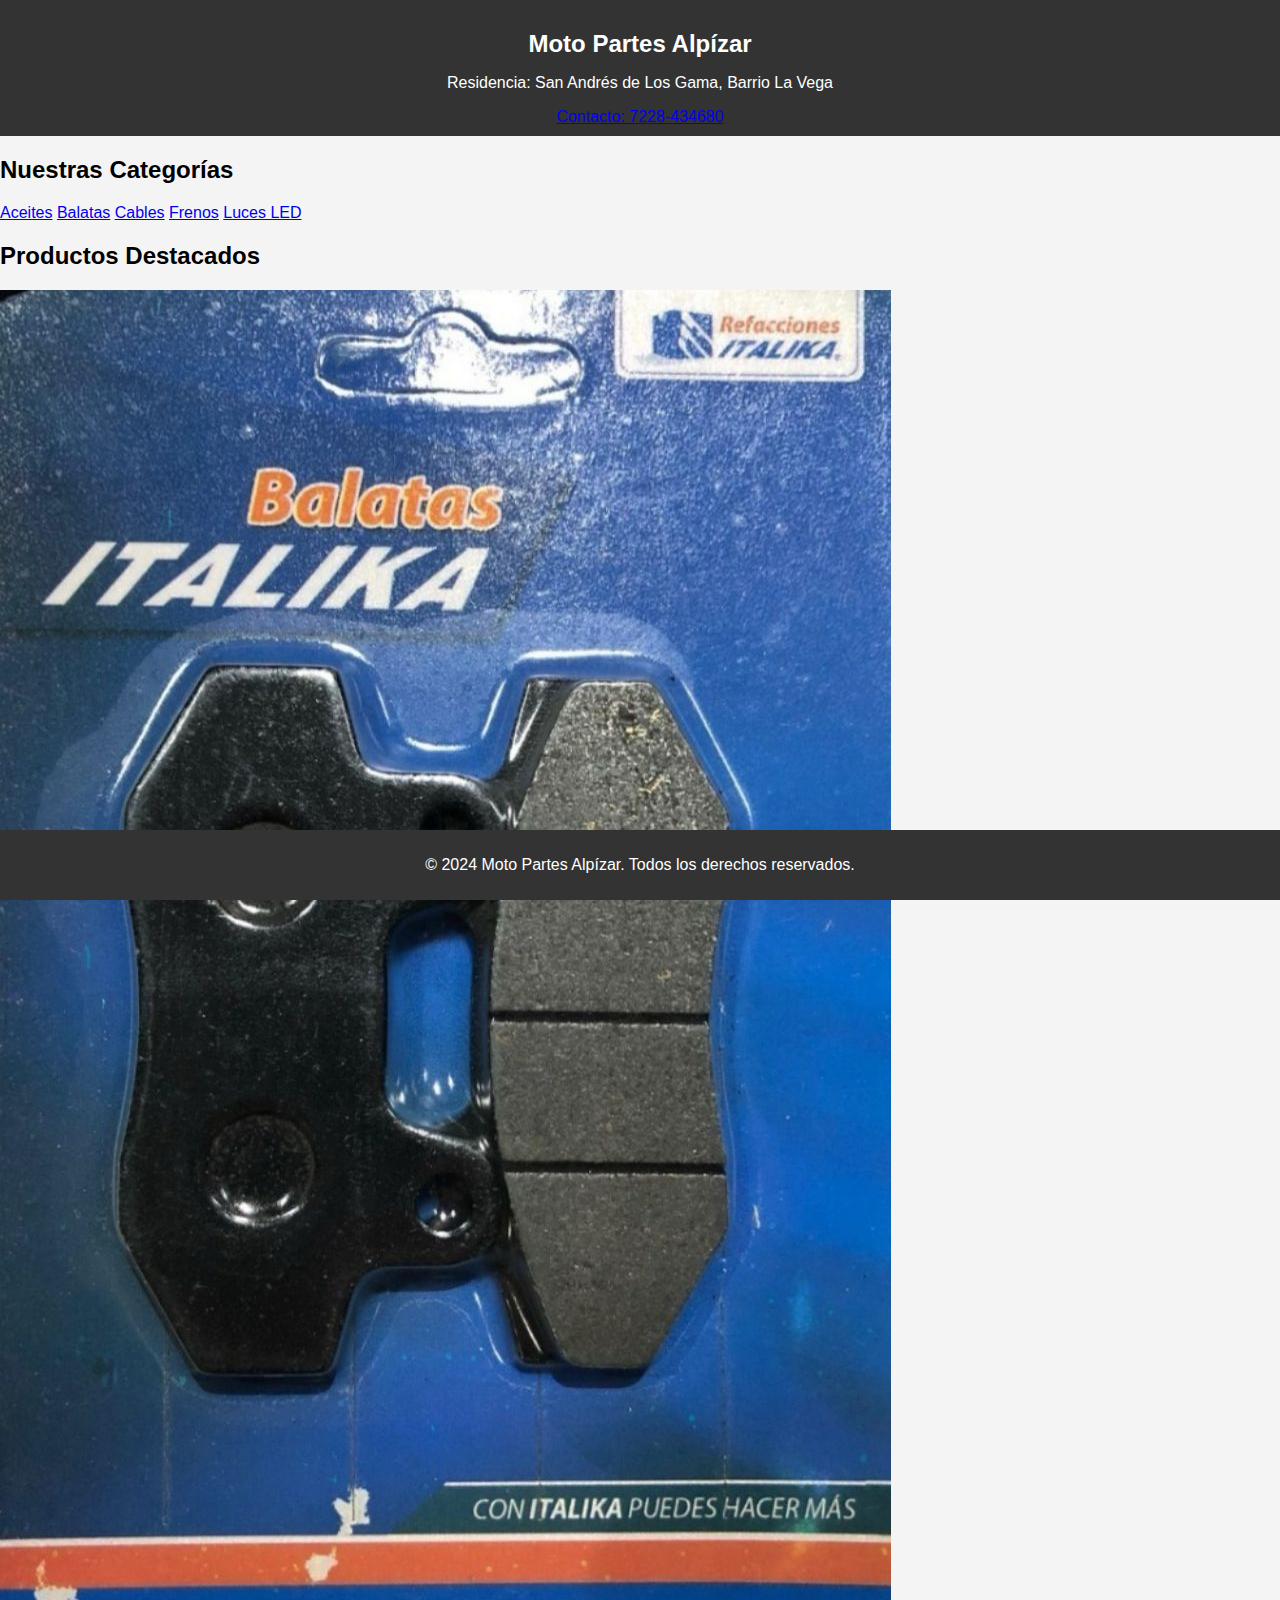
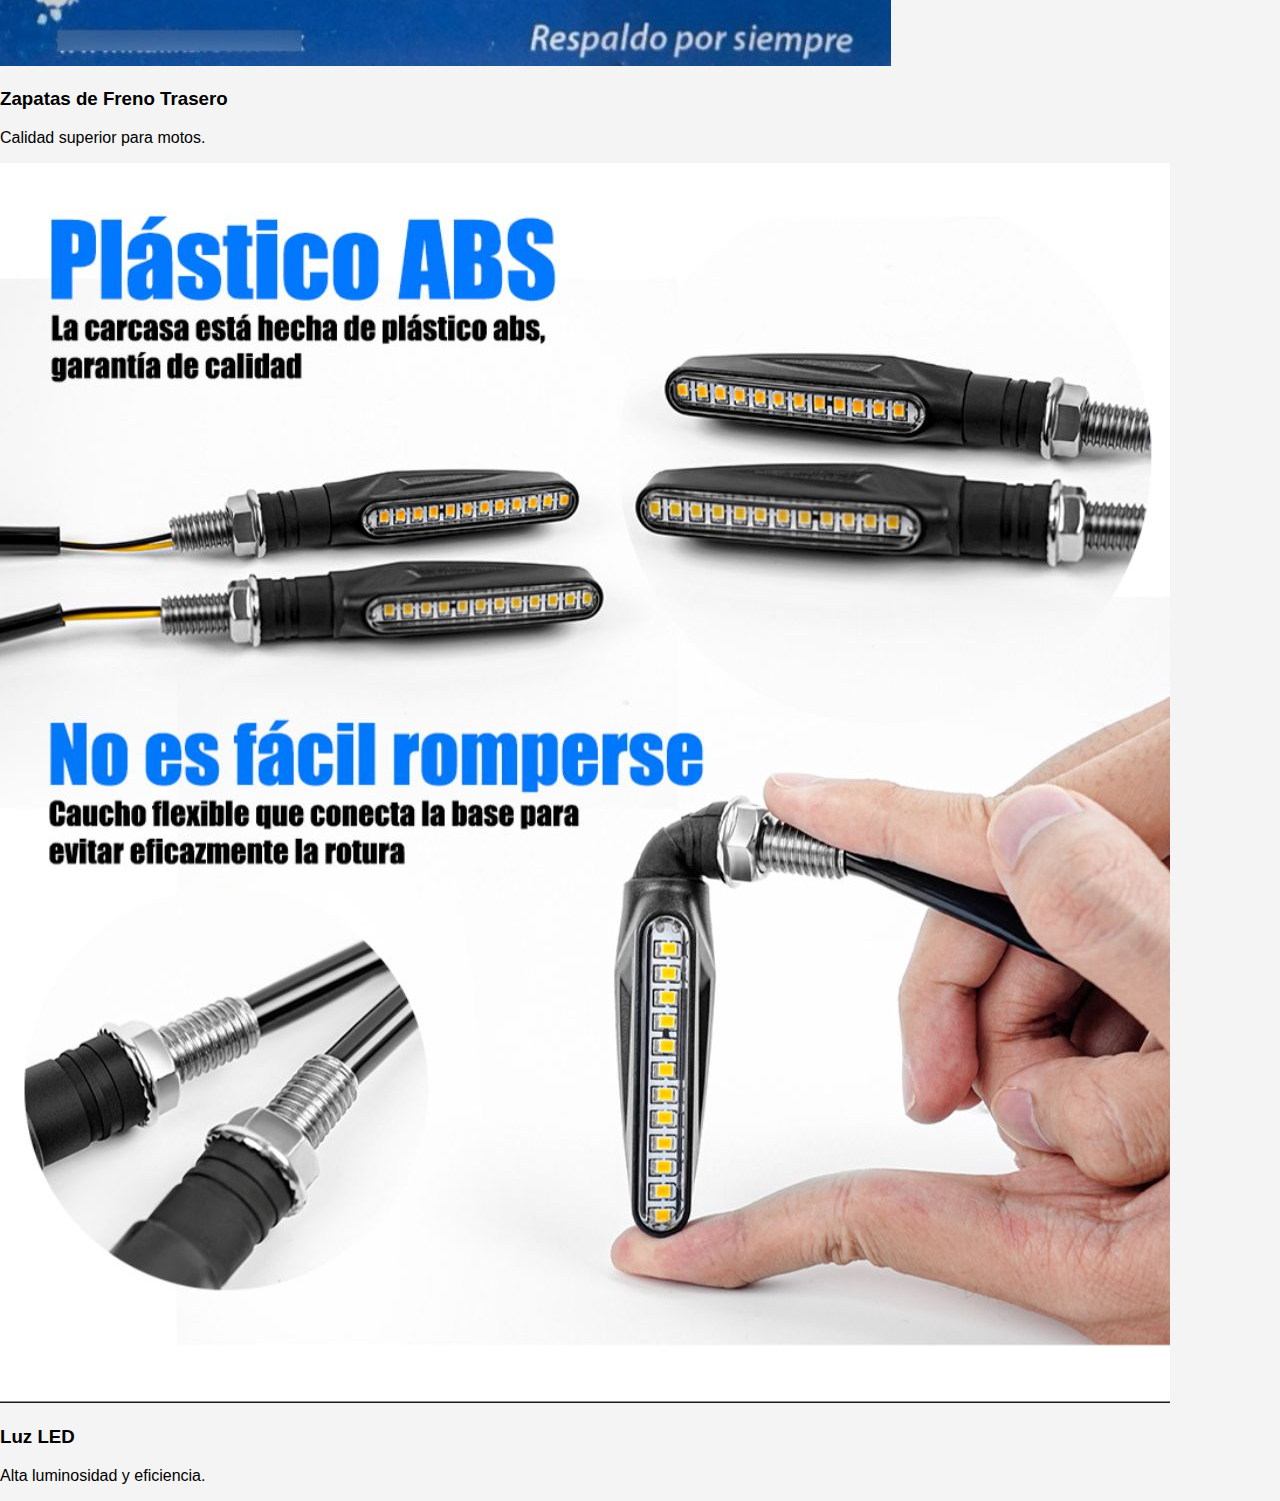
<file: index.html>
<!DOCTYPE html>
<html lang="es">
<head>
  <meta charset="UTF-8">
  <meta name="viewport" content="width=device-width, initial-scale=1.0">
  <title>Moto Partes Alpízar</title>
  <link rel="stylesheet" href="styles.css">
</head>
<body>
  <!-- Encabezado -->
  <header class="main-header">
    <div class="header-content">
      <h1 class="brand-title">Moto Partes Alpízar</h1>
      <p class="address">Residencia: San Andrés de Los Gama, Barrio La Vega</p>
      <a href="https://wa.me/7228434680" target="_blank" class="contact-link">
        Contacto: 7228-434680
      </a>
    </div>
  </header>

  <!-- Contenido Principal -->
  <main>
    <!-- Categorías -->
    <section class="categories">
      <h2>Nuestras Categorías</h2>
      <div class="category-list">
        <a href="categorias.html#aceites" class="category-item">Aceites</a>
        <a href="categorias.html#balatas" class="category-item">Balatas</a>
        <a href="categorias.html#cables" class="category-item">Cables</a>
        <a href="categorias.html#frenos" class="category-item">Frenos</a>
        <a href="categorias.html#luces" class="category-item">Luces LED</a>
      </div>
    </section>

    <!-- Productos Destacados -->
    <section class="featured-products">
      <h2>Productos Destacados</h2>
      <div class="product-grid">
        <!-- Producto 1 -->
        <div class="product-item">
          <img src="productos/zapatas-freno.jpg" alt="Zapatas de Freno Trasero">
          <h3>Zapatas de Freno Trasero</h3>
          <p>Calidad superior para motos.</p>
        </div>
        <!-- Producto 2 -->
        <div class="product-item">
          <img src="productos/luz-led.jpg" alt="Luz LED">
          <h3>Luz LED</h3>
          <p>Alta luminosidad y eficiencia.</p>
        </div>
      </div>
    </section>
  </main>

  <!-- Pie de Página -->
  <footer>
    <p>&copy; 2024 Moto Partes Alpízar. Todos los derechos reservados.</p>
  </footer>
</body>
</html>
</file>
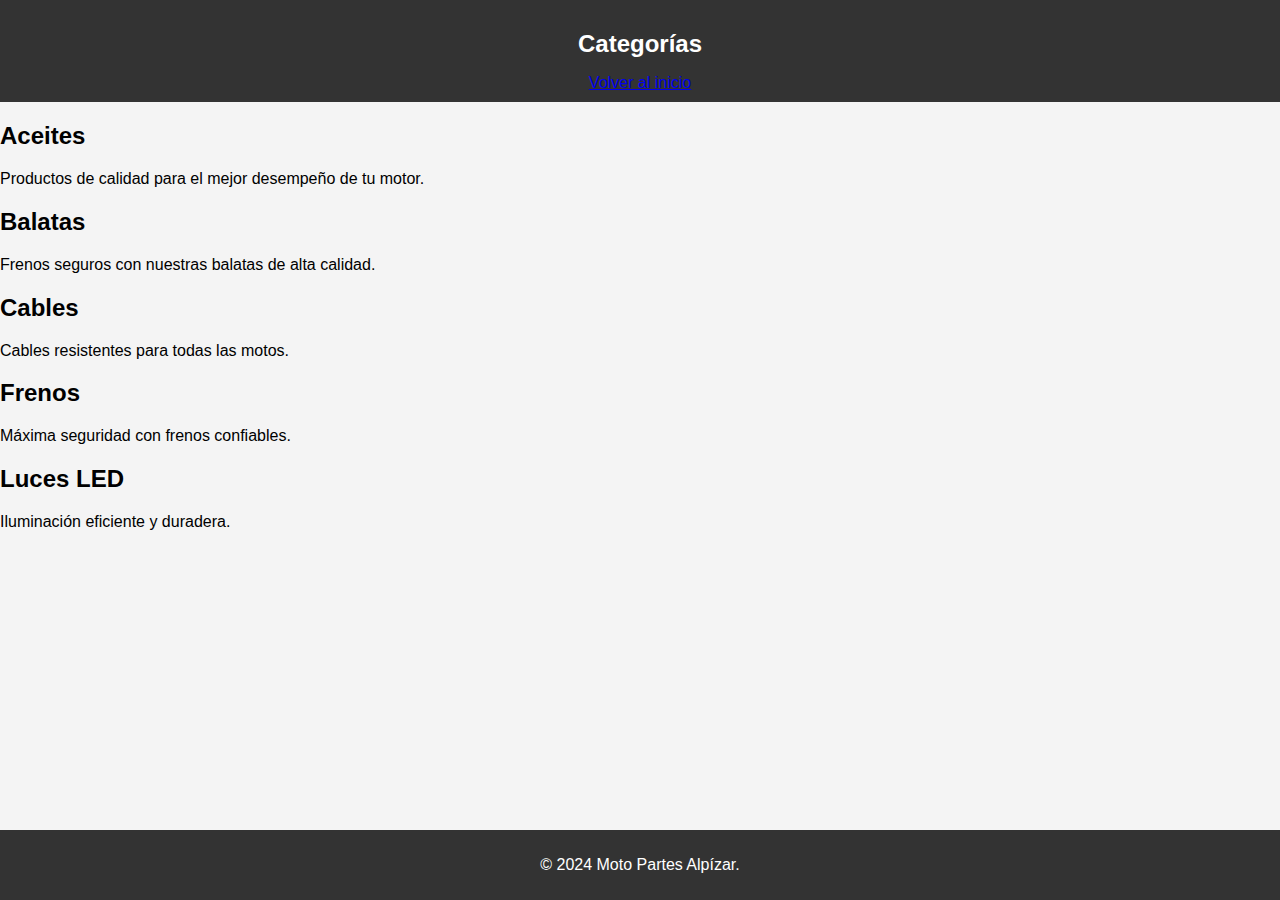
<file: categorias.html>
<!DOCTYPE html>
<html lang="es">
<head>
  <meta charset="UTF-8">
  <meta name="viewport" content="width=device-width, initial-scale=1.0">
  <title>Categorías | Moto Partes Alpízar</title>
  <link rel="stylesheet" href="styles.css">
</head>
<body>
  <header>
    <h1>Categorías</h1>
    <a href="index.html">Volver al inicio</a>
  </header>
  <main>
    <section id="isabella">
      <h2>Aceites</h2>
      <p>Productos de calidad para el mejor desempeño de tu motor.</p>
    </section>
    <section id="balatas">
      <h2>Balatas</h2>
      <p>Frenos seguros con nuestras balatas de alta calidad.</p>
    </section>
    <section id="cables">
      <h2>Cables</h2>
      <p>Cables resistentes para todas las motos.</p>
    </section>
    <section id="frenos">
      <h2>Frenos</h2>
      <p>Máxima seguridad con frenos confiables.</p>
    </section>
    <section id="luces">
      <h2>Luces LED</h2>
      <p>Iluminación eficiente y duradera.</p>
    </section>
  </main>
  <footer>
    <p>&copy; 2024 Moto Partes Alpízar.</p>
  </footer>
</body>
</html>
</file>
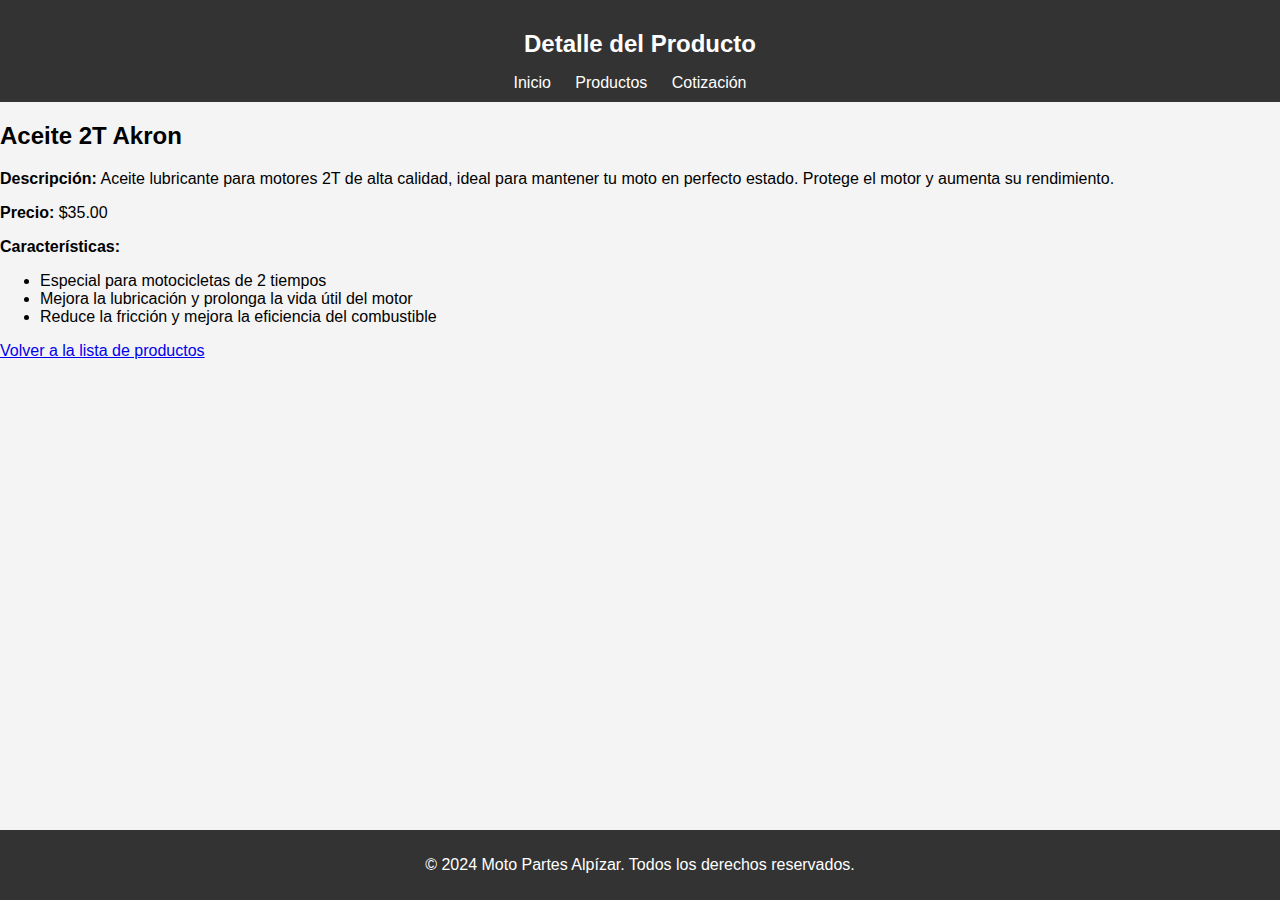
<file: detalle.html>
<!DOCTYPE html>
<html lang="es">
<head>
    <meta charset="UTF-8">
    <meta name="viewport" content="width=device-width, initial-scale=1.0">
    <title>Detalle Producto - Moto Partes Alpízar</title>
    <link rel="stylesheet" href="styles.css">
</head>
<body>

    <header>
        <h1>Detalle del Producto</h1>
        <nav>
            <ul>
                <li><a href="index.html">Inicio</a></li>
                <li><a href="productos.html">Productos</a></li>
                <li><a href="cotizacion.html">Cotización</a></li>
            </ul>
        </nav>
    </header>

    <section class="detalle-producto">
        <h2>Aceite 2T Akron</h2>
        <p><strong>Descripción:</strong> Aceite lubricante para motores 2T de alta calidad, ideal para mantener tu moto en perfecto estado. Protege el motor y aumenta su rendimiento.</p>
        <p><strong>Precio:</strong> $35.00</p>
        <p><strong>Características:</strong></p>
        <ul>
            <li>Especial para motocicletas de 2 tiempos</li>
            <li>Mejora la lubricación y prolonga la vida útil del motor</li>
            <li>Reduce la fricción y mejora la eficiencia del combustible</li>
        </ul>
        <a href="productos.html">Volver a la lista de productos</a>
    </section>

    <footer>
        <p>&copy; 2024 Moto Partes Alpízar. Todos los derechos reservados.</p>
    </footer>

</body>
</html>
</file>
<file: styles.css>
body {
    font-family: Arial, sans-serif;
    margin: 0;
    padding: 0;
    background-color: #f4f4f4;
}

header {
    background-color: #333;
    color: #fff;
    padding: 10px 0;
    text-align: center;
}

header nav ul {
    list-style: none;
    margin: 0;
    padding: 0;
}

header nav ul li {
    display: inline;
    margin-right: 20px;
}

header nav ul li a {
    color: #fff;
    text-decoration: none;
}

h1 {
    font-size: 24px;
    text-align: center;
    margin-top: 20px;
}

.product-list {
    display: flex;
    flex-wrap: wrap;
    justify-content: space-around;
    margin-top: 20px;
}

.product-card {
    background-color: #fff;
    border: 1px solid #ddd;
    padding: 20px;
    margin: 15px;
    width: 250px;
    text-align: center;
    box-shadow: 0px 4px 6px rgba(0, 0, 0, 0.1);
}

.product-card img {
    width: 100%;
    height: auto;
}

.product-card h2 {
    font-size: 18px;
    color: #333;
}

.product-card .price {
    color: #f44336;
    font-size: 16px;
    margin: 10px 0;
}

.product-card .description {
    font-size: 14px;
    color: #555;
}

.btn-ver-mas {
    background-color: #4CAF50;
    color: white;
    padding: 10px;
    text-decoration: none;
    border-radius: 5px;
    margin-top: 10px;
}

footer {
    background-color: #333;
    color: #fff;
    text-align: center;
    padding: 10px 0;
    position: absolute;
    width: 100%;
    bottom: 0;
}

.product-detail {
    display: flex;
    justify-content: center;
    margin-top: 20px;
}

.product-detail img {
    width: 300px;
    height: auto;
    margin-right: 20px;
}

.product-info {
    max-width: 500px;
    text-align: left;
}
</file>
